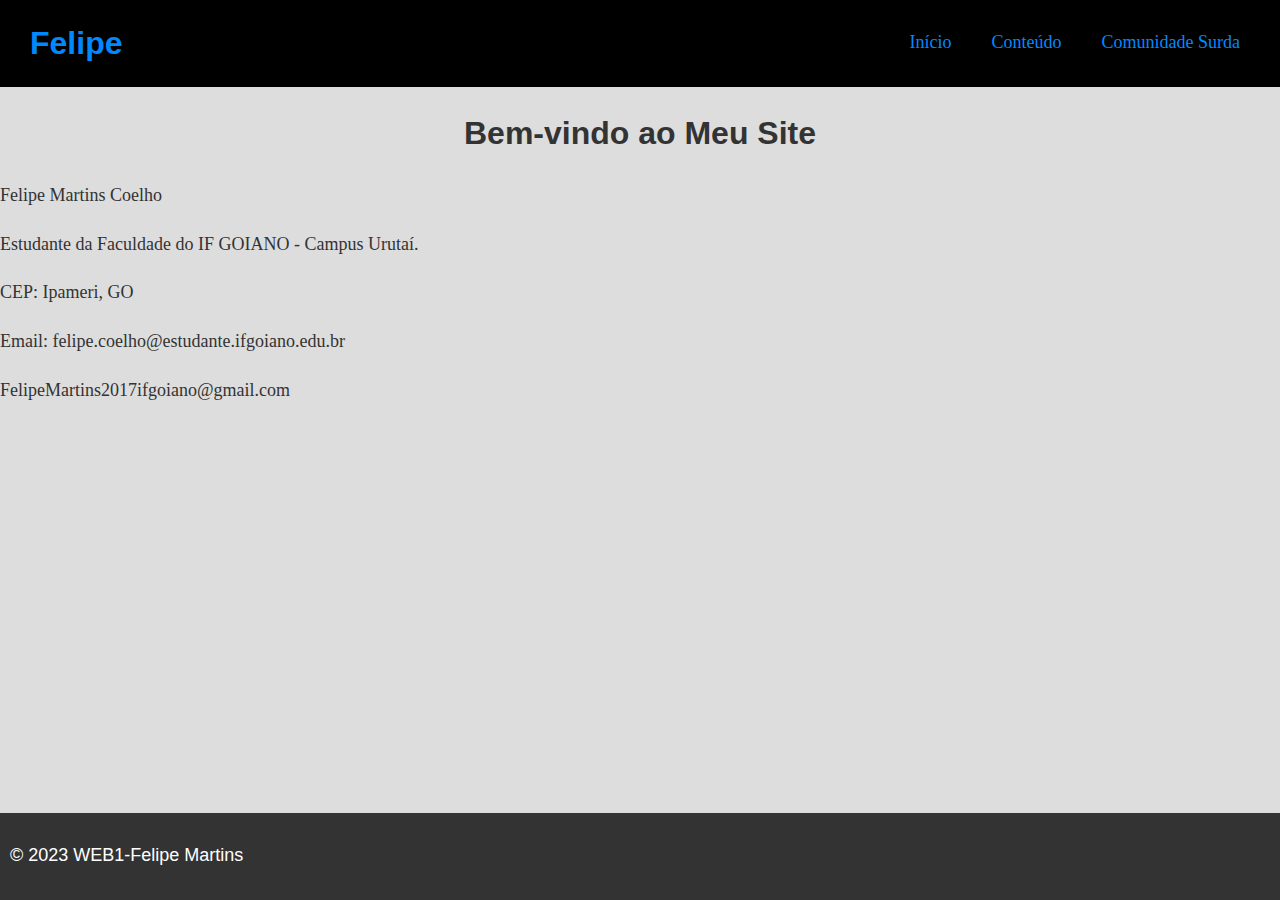
<file: index.html>
<!DOCTYPE html>
<html lang="bt-pr">
<head>
    <meta charset="UTF-8">
    <meta name="viewport" content="width=device-width, initial-scale=1.0">
    <link rel="shortcut icon" href="img/3413591.png">
    <link rel="stylesheet" href="Stype.css">
    <title>Bem-vindos!</title>
</head>
<body>
    <nav>
        <div class="logo">
            <h1 class="menu1">Felipe</h1>
        </div>
        <button>&#9776</button>
        <ul class="menu2">
            <li class="menu3">
                <p class="menu4">Início</p>
            </li>
            <li class="menu3">
                <p class="menu4"><a href="pag2.html">Conteúdo</a></p>
            </li>
            <li class="menu3">
                <p class="menu4"><a href="pag9.html">Comunidade Surda</a></p>
            </li>
        </ul>
    </nav>
    <div class="container">
        <h1>Bem-vindo ao Meu Site</h1>
        <p>Felipe Martins Coelho</p>
        <p>Estudante da Faculdade do IF GOIANO - Campus Urutaí.</p>
        <p>CEP: Ipameri, GO</p>
        <p>Email: felipe.coelho@estudante.ifgoiano.edu.br</p>
        <p>FelipeMartins2017ifgoiano@gmail.com</p>
    </div>
    <footer>
        <p class="final">&copy; 2023 WEB1-Felipe Martins</p>
    </footer>
    
</body>
</html>
</file>
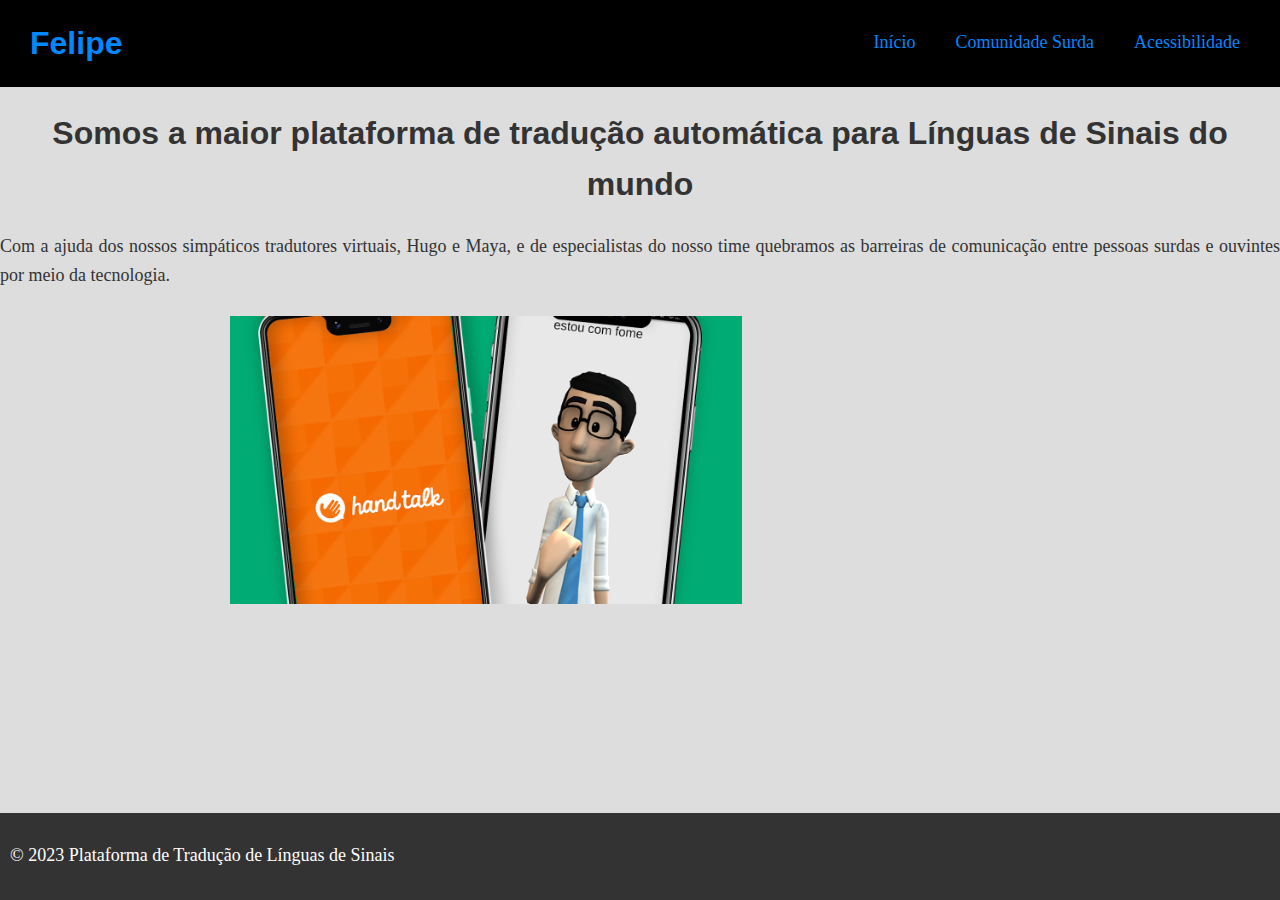
<file: pag10.html>
<!DOCTYPE html>
<html lang="pt-br">
<head>
    <meta charset="UTF-8">
    <meta name="viewport" content="width=device-width, initial-scale=1.0">
    <title>Hand Talk</title>
    <link rel="stylesheet" href="Stype.css">
    <link rel="shortcut icon" href="img/logo_avatar-1.jpg">
</head>
<body>
    <nav>
        <div class="logo">
            <h1 class="menu1">Felipe</h1>
        </div>
        <button>&#9776</button>
        <ul class="menu2">
            <li class="menu3">
                <p class="menu4"><a href="index.html">Início</a></p>
            </li>
            <li class="menu3">
                <p class="menu4"><a href="pag9.html">Comunidade Surda</a></p>
            </li>
            <li class="menu3">
                <p class="menu4"><a href="pag11.html">Acessibilidade</a></p>
            </li>
        </ul>
    </nav>
    <header>
        <h1>Somos a maior plataforma de tradução automática para Línguas de Sinais do mundo</h1>
    </header>
    <section>
        <p>Com a ajuda dos nossos simpáticos tradutores virtuais, Hugo e Maya, e de especialistas do nosso time quebramos as barreiras de comunicação entre pessoas surdas e ouvintes por meio da tecnologia.</p>
    </section>
    <footer>
        <p>&copy; 2023 Plataforma de Tradução de Línguas de Sinais</p>
    </footer>
    <div class="image-container">
        <img src="img/i434291.webp" alt="Hugo Libras">
    </div>
</body>
</html>
</file>
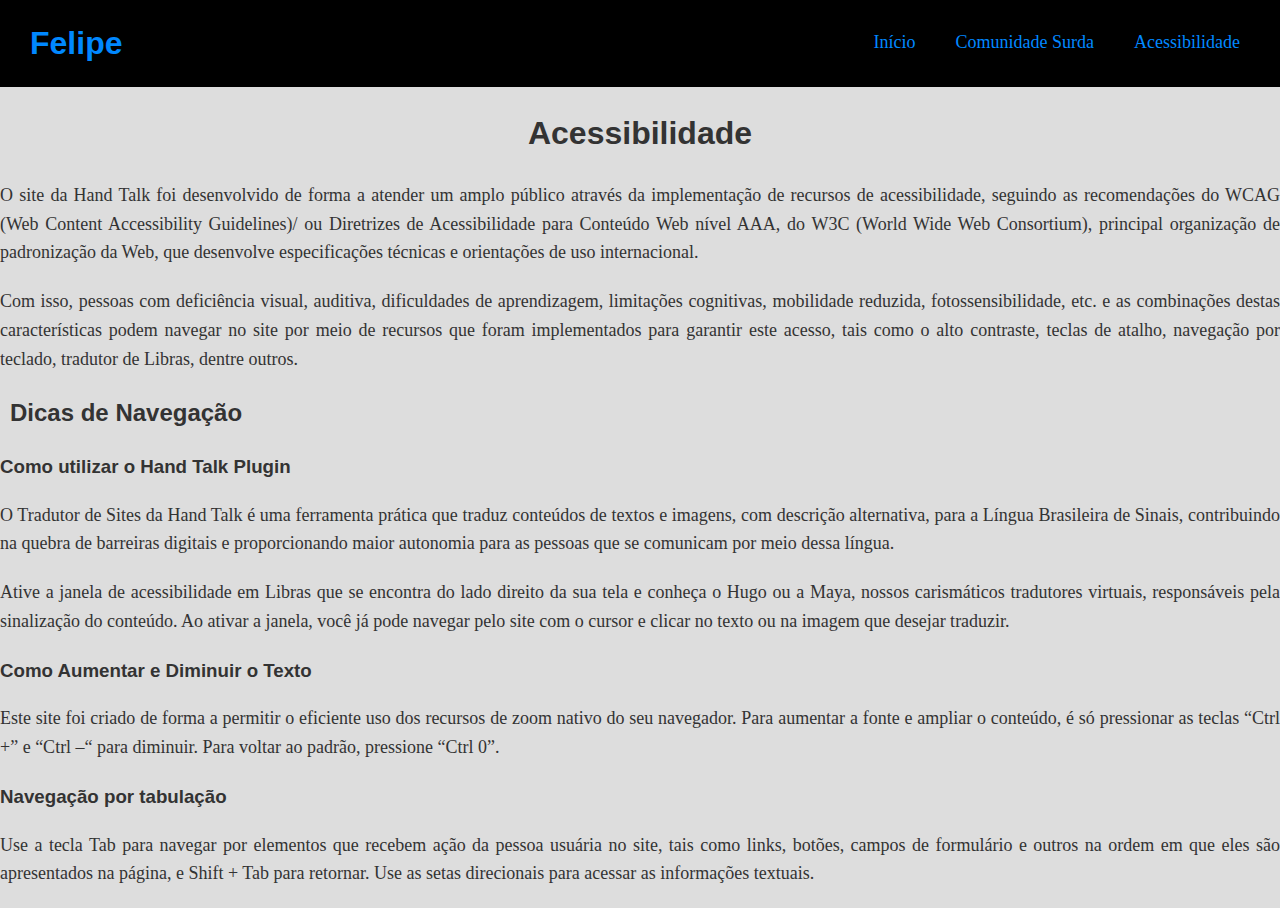
<file: pag11.html>
<!DOCTYPE html>
<html lang="pt-br">
<head>
    <meta charset="UTF-8">
    <meta name="viewport" content="width=device-width, initial-scale=1.0">
    <title>Acessibilidade</title>
    <link rel="stylesheet" href="Stype.css">
    <link rel="shortcut icon" href="img/logo_avatar-1.jpg">
</head>
<body>
    <nav>
        <div class="logo">
            <h1 class="menu1">Felipe</h1>
        </div>
        <button>&#9776</button>
        <ul class="menu2">
            <li class="menu3">
                <p class="menu4"><a href="index.html">Início</a></p>
            </li>
            <li class="menu3">
                <p class="menu4"><a href="pag9.html">Comunidade Surda</a></p>
            </li>
            <li class="menu3">
                <p class="menu4"><a href="pag12.html">Acessibilidade</a></p>
            </li>
        </ul>
    </nav>
    <header>
        <h1>Acessibilidade</h1>
    </header>
    <section>
        <p>O site da Hand Talk foi desenvolvido de forma a atender um amplo público através da implementação de recursos de acessibilidade, seguindo as recomendações do WCAG (Web Content Accessibility Guidelines)/ ou Diretrizes de Acessibilidade para Conteúdo Web nível AAA, do W3C (World Wide Web Consortium), principal organização de padronização da Web, que desenvolve especificações técnicas e orientações de uso internacional.</p>
        <p>Com isso, pessoas com deficiência visual, auditiva, dificuldades de aprendizagem, limitações cognitivas, mobilidade reduzida, fotossensibilidade, etc. e as combinações destas características podem navegar no site por meio de recursos que foram implementados para garantir este acesso, tais como o alto contraste, teclas de atalho, navegação por teclado, tradutor de Libras, dentre outros.</p>
    </section>
    <section>
        <h2>Dicas de Navegação</h2>
        <h3>Como utilizar o Hand Talk Plugin</h3>
        <p>O Tradutor de Sites da Hand Talk é uma ferramenta prática que traduz conteúdos de textos e imagens, com descrição alternativa, para a Língua Brasileira de Sinais, contribuindo na quebra de barreiras digitais e proporcionando maior autonomia para as pessoas que se comunicam por meio dessa língua.</p>
        <p>Ative a janela de acessibilidade em Libras que se encontra do lado direito da sua tela e conheça o Hugo ou a Maya, nossos carismáticos tradutores virtuais, responsáveis pela sinalização do conteúdo. Ao ativar a janela, você já pode navegar pelo site com o cursor e clicar no texto ou na imagem que desejar traduzir.</p>
        <h3>Como Aumentar e Diminuir o Texto</h3>
        <p>Este site foi criado de forma a permitir o eficiente uso dos recursos de zoom nativo do seu navegador. Para aumentar a fonte e ampliar o conteúdo, é só pressionar as teclas “Ctrl +” e “Ctrl –“ para diminuir. Para voltar ao padrão, pressione “Ctrl 0”.</p>
        <h3>Navegação por tabulação</h3>
        <p>Use a tecla Tab para navegar por elementos que recebem ação da pessoa usuária no site, tais como links, botões, campos de formulário e outros na ordem em que eles são apresentados na página, e Shift + Tab para retornar. Use as setas direcionais para acessar as informações textuais.</p>
    </section>
</body>
</html>
</file>
<file: pag12.html>
<!DOCTYPE html>
<html lang="pt-br">
<head>
    <meta charset="UTF-8">
    <meta name="viewport" content="width=device-width, initial-scale=1.0">
    <title>Teste</title>
     <link rel="stylesheet" href="Stype.css">
</head>
<body>
    <div class="verde">
        <div class="azul"></div>
    </div>
    
</body>
</html>
</file>
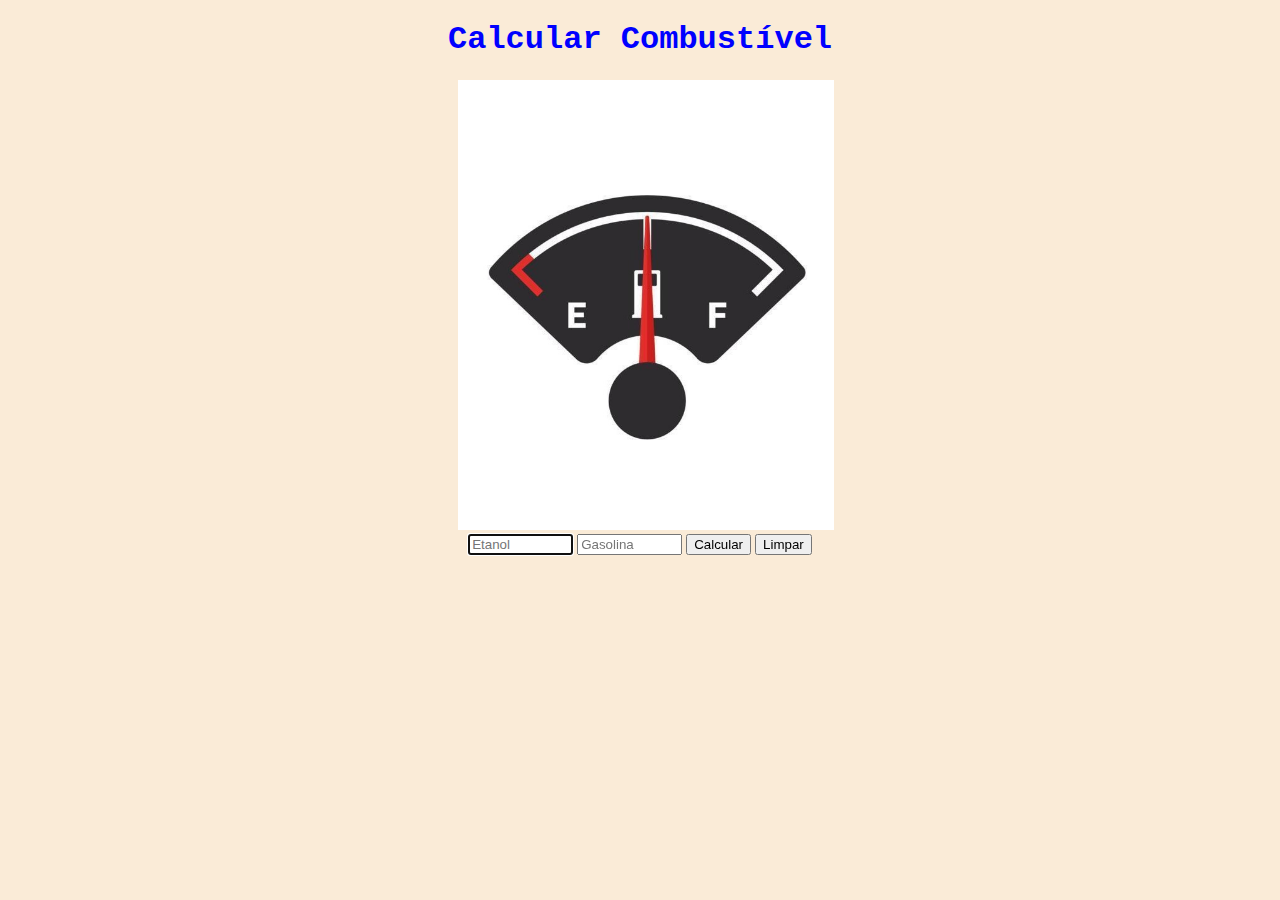
<file: pag13.html>
<!DOCTYPE html>
<html lang="pt-br">
<head>
    <meta charset="UTF-8">
    <meta name="viewport" content="width=device-width, initial-scale=1.0">
    <title>Teste sobre JS básico</title>
    <link rel="stylesheet" href="stype1.css">
    <script src="calcular.js"></script>
</head>
<body>
    <h1>Calcular Combustível</h1>
    <img src="img/normal.png.jpg" id="imagem">
    <form name="frdados">
        <input type="text" name="txetanol" size="10" placeholder="Etanol" autofocus>
        <input type="text" name="txgasolina" size="10" placeholder="Gasolina">
        <input type="button" value="Calcular" onclick="melhor()">
        <input type="reset" value="Limpar" onclick="limpar()">
    </form>
</body>
</html>
</file>
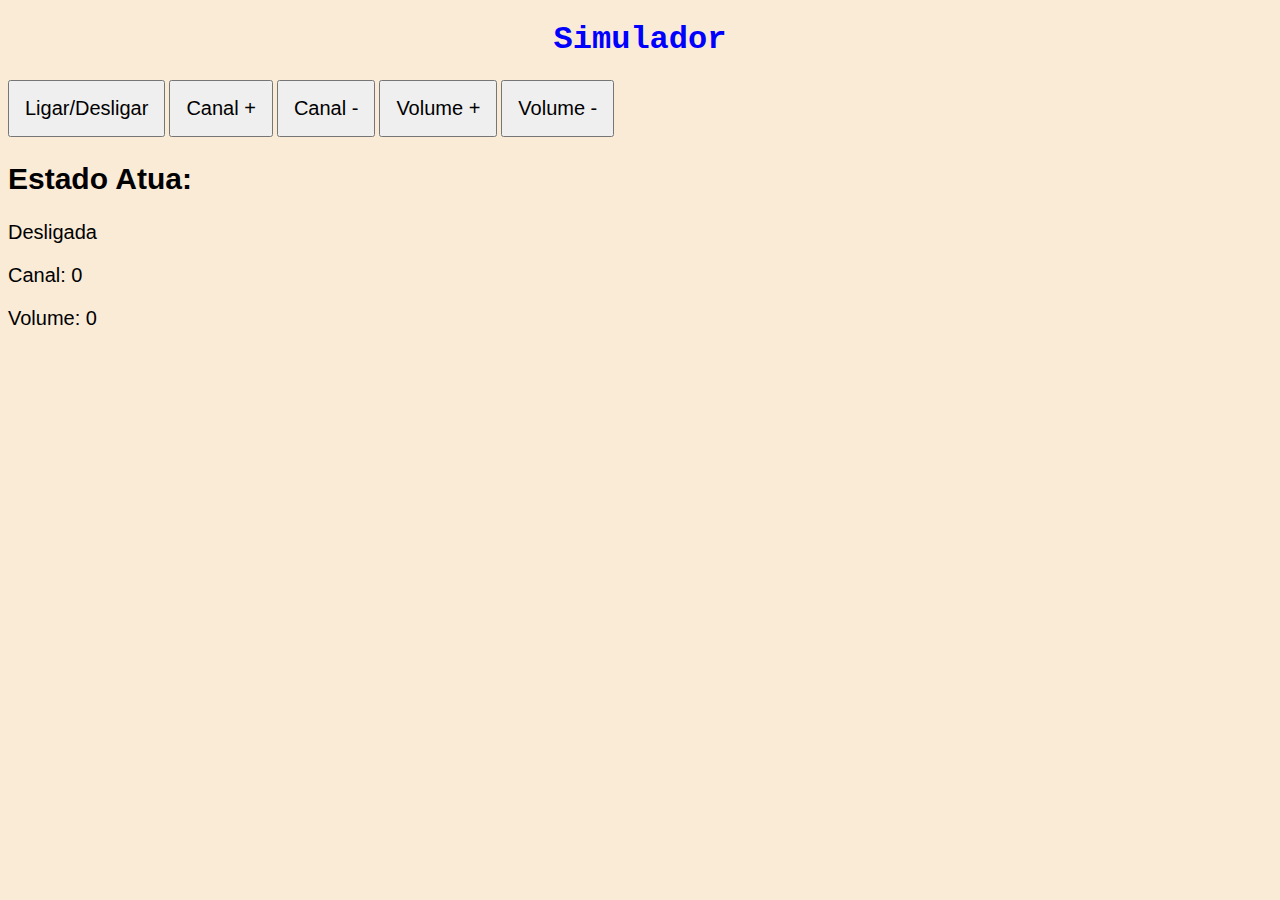
<file: pag14.html>
<!DOCTYPE html>
<html lang="pt-br">
<head>
    <meta charset="UTF-8">
    <meta name="viewport" content="width=device-width, initial-scale=1.0">
    <title>Simulador de TV</title>
    <script src="simuladorTV.js"></script>
    <link rel="stylesheet" href="stype1.css">
</head>
<body>
    <h1>Simulador</h1>
    <div>
        <button onclick="ligarDesligar()">Ligar/Desligar</button>
        <button onclick="mudarCanal(1)">Canal +</button>
        <button onclick="mudarCanal(-1)">Canal -</button>
        <button onclick="aumentarVolume()">Volume +</button>
        <button onclick="diminuirVolume()">Volume -</button>
    </div>

    <div class="text1">
        <h2>Estado Atua:</h2>
        <p id="status">Desligada</p>
        <p id="canal">Canal: 0</p>
        <p id="volume">Volume: 0</p>
    </div>
</body>
</html>
</file>
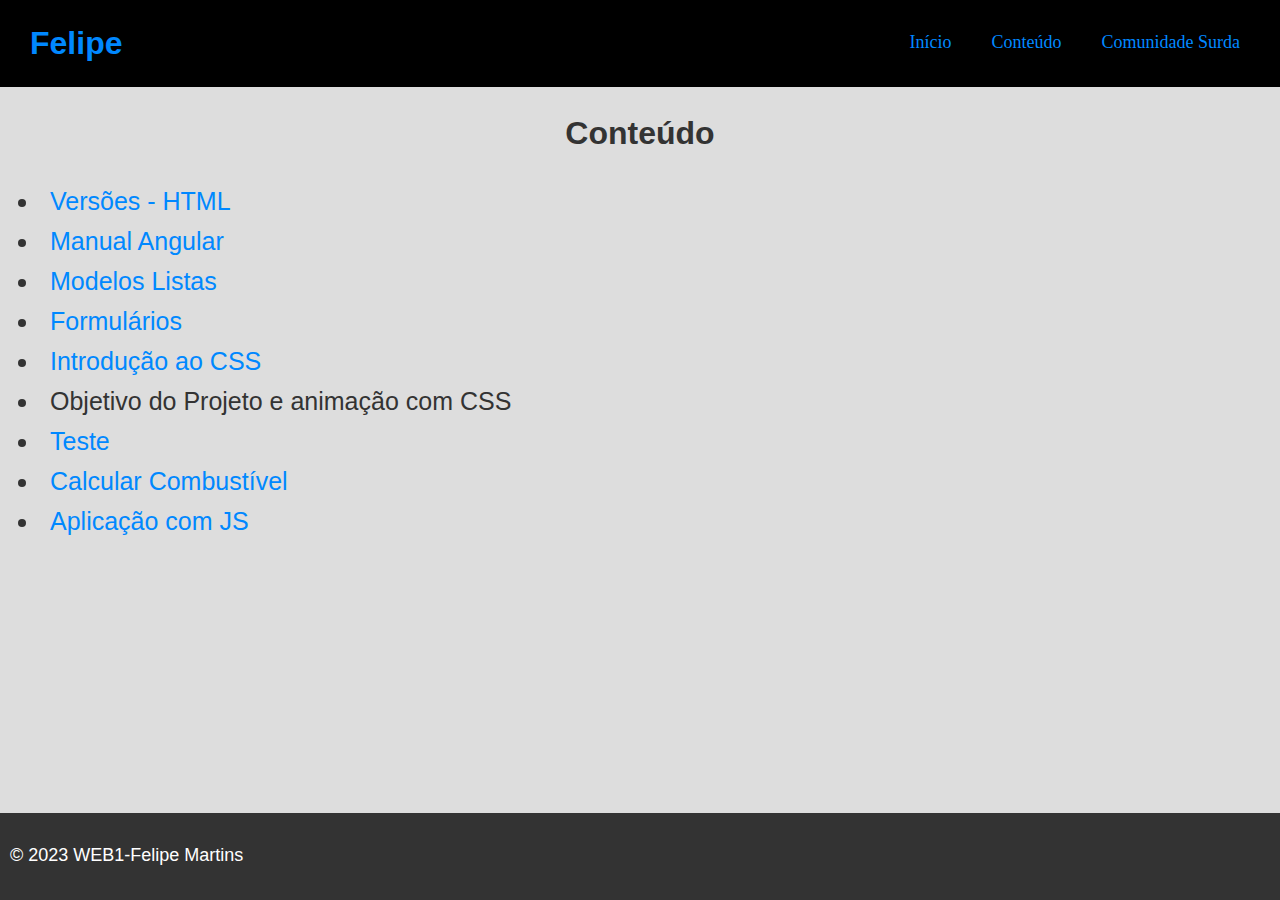
<file: pag2.html>
<!DOCTYPE html>
<html lang="pt-br">
<head>
    <meta charset="UTF-8">
    <meta name="viewport" content="width=device-width, initial-scale=1.0">
    <link rel="shortcut icon" href="img/3413591.png">
    <link rel="stylesheet" href="Stype.css">
    <title>Conteúdo</title>
</head>
<body>
    <nav>
        <div class="logo">
            <h1 class="menu1">Felipe</h1>
        </div>
        <button>&#9776</button>
        <ul class="menu2">
            <li class="menu3">
                <p class="menu4"><a href="index.html">Início</a></p>
            </li>
            <li class="menu3">
                <p class="menu4">Conteúdo</p>
            </li>
            <li class="menu3">
                <p class="menu4"><a href="pag9.html">Comunidade Surda</a></p>
            </li>
        </ul>
    </nav>
    <h1>Conteúdo</h1>
    <ul>
        <li class="text1"><a href="pag3.html">Versões - HTML</a></li>
        <li class="text1"><a href="pag4.html">Manual Angular</a></li>
        <li class="text1"><a href="pag5.html">Modelos Listas </a></li>
        <li class="text1"><a href="pag7.html">Formulários</a></li>
        <li class="text1"><a href="pag8.html">Introdução ao CSS</a></li>
        <li class="text1">Objetivo do Projeto e animação com CSS</li>
        <li class="text1"><a href="pag12.html">Teste</a></li>
        <li class="text1"><a href="pag13.html">Calcular Combustível</a></li>
        <li class="text1"><a href="pag14.html">Aplicação com JS</a> </li>
    </ul>
    <footer>
        <p class="final">&copy; 2023 WEB1-Felipe Martins</p>
    </footer>
</body>
</html>
</file>
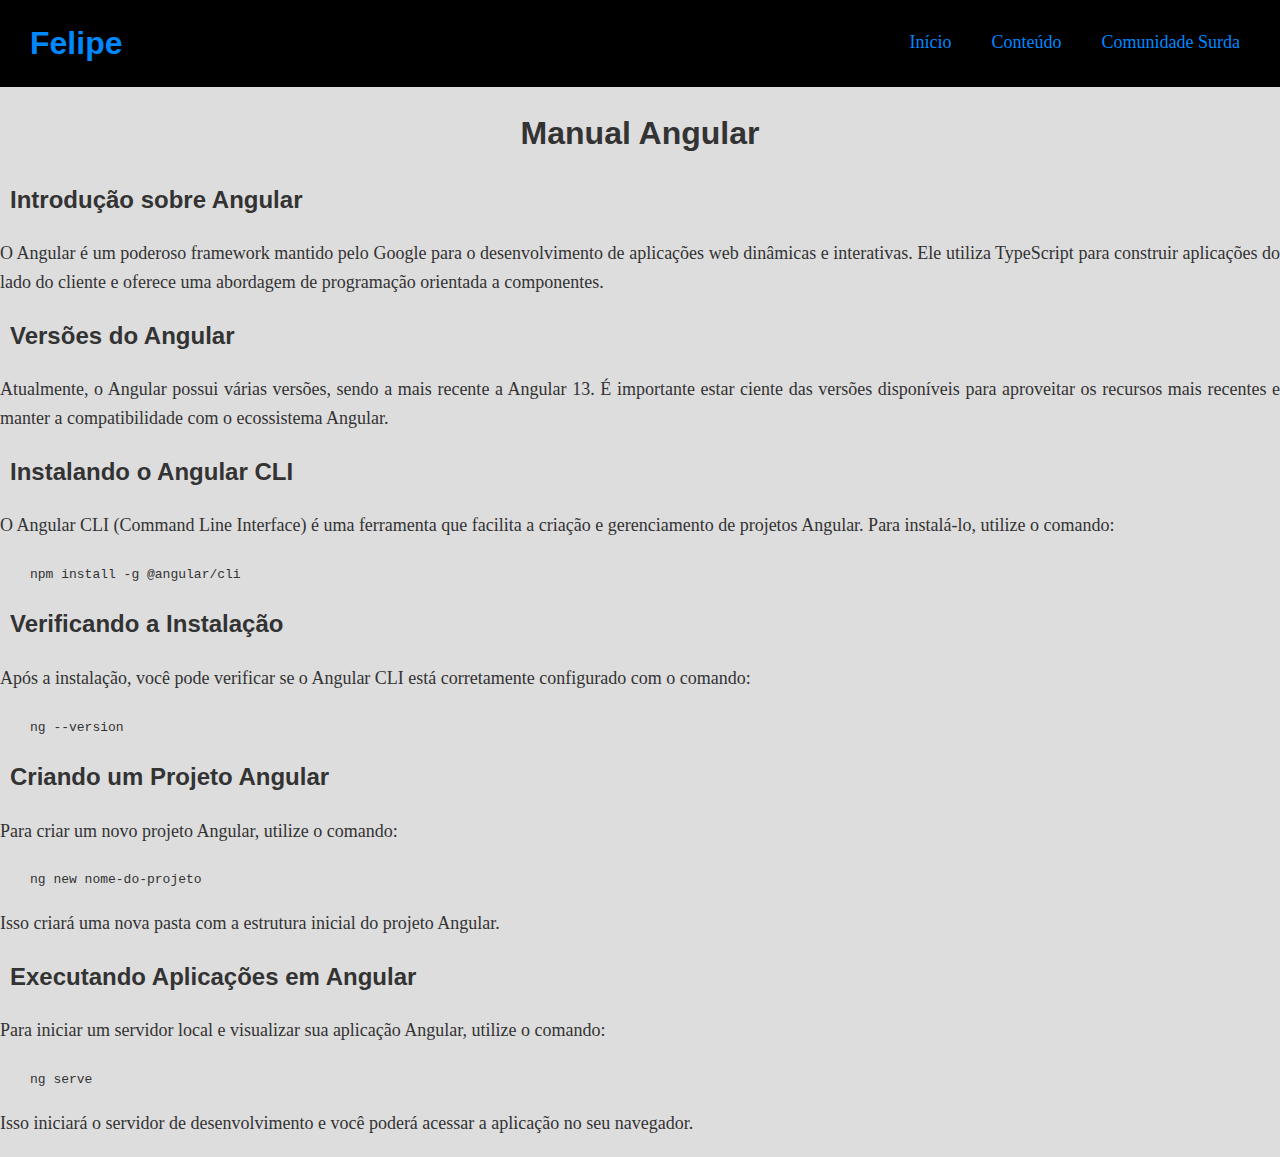
<file: pag4.html>
<!DOCTYPE html>
<html lang="pt-br">
<head>
    <meta charset="UTF-8">
    <meta name="viewport" content="width=device-width, initial-scale=1.0">
    <link rel="shortcut icon" href="img/5847ea22cef1014c0b5e4833.png">
    <link rel="stylesheet" href="Stype.css">
    <title>Manual Angular</title>
</head>
<body>
    <nav>
        <div class="logo">
            <h1 class="menu1">Felipe</h1>
        </div>
        <button>&#9776</button>
        <ul class="menu2">
            <li class="menu3">
                <p class="menu4"><a href="index.html">Início</a></p>
            </li>
            <li class="menu3">
                <p class="menu4"><a href="pag2.html">Conteúdo</a></p>
            </li>
            <li class="menu3">
                <p class="menu4"><a href="pag9.html">Comunidade Surda</a></p>
            </li>
        </ul>
    </nav>


    <header>
        <h1>Manual Angular</h1>
    </header>

    <section id="introducao">
        <h2>Introdução sobre Angular</h2>
        <p>O Angular é um poderoso framework mantido pelo Google para o desenvolvimento de aplicações web dinâmicas e interativas. Ele utiliza TypeScript para construir aplicações do lado do cliente e oferece uma abordagem de programação orientada a componentes.</p>
    </section>

    <section id="versoes">
        <h2>Versões do Angular</h2>
        <p>Atualmente, o Angular possui várias versões, sendo a mais recente a Angular 13. É importante estar ciente das versões disponíveis para aproveitar os recursos mais recentes e manter a compatibilidade com o ecossistema Angular.</p>
    </section>

    <section id="instalacao">
        <h2>Instalando o Angular CLI</h2>
        <p>O Angular CLI (Command Line Interface) é uma ferramenta que facilita a criação e gerenciamento de projetos Angular. Para instalá-lo, utilize o comando:</p>
        <code>npm install -g @angular/cli</code>
    </section>

    <section id="verificacao">
        <h2>Verificando a Instalação</h2>
        <p>Após a instalação, você pode verificar se o Angular CLI está corretamente configurado com o comando:</p>
        <code>ng --version</code>
    </section>

    <section id="criacao-projeto">
        <h2>Criando um Projeto Angular</h2>
        <p>Para criar um novo projeto Angular, utilize o comando:</p>
        <code>ng new nome-do-projeto</code>
        <p>Isso criará uma nova pasta com a estrutura inicial do projeto Angular.</p>
    </section>

    <section id="executando-aplicacoes">
        <h2>Executando Aplicações em Angular</h2>
        <p>Para iniciar um servidor local e visualizar sua aplicação Angular, utilize o comando:</p>
        <code>ng serve</code>
        <p>Isso iniciará o servidor de desenvolvimento e você poderá acessar a aplicação no seu navegador.</p>
    </section>


</body>
</html>
</file>
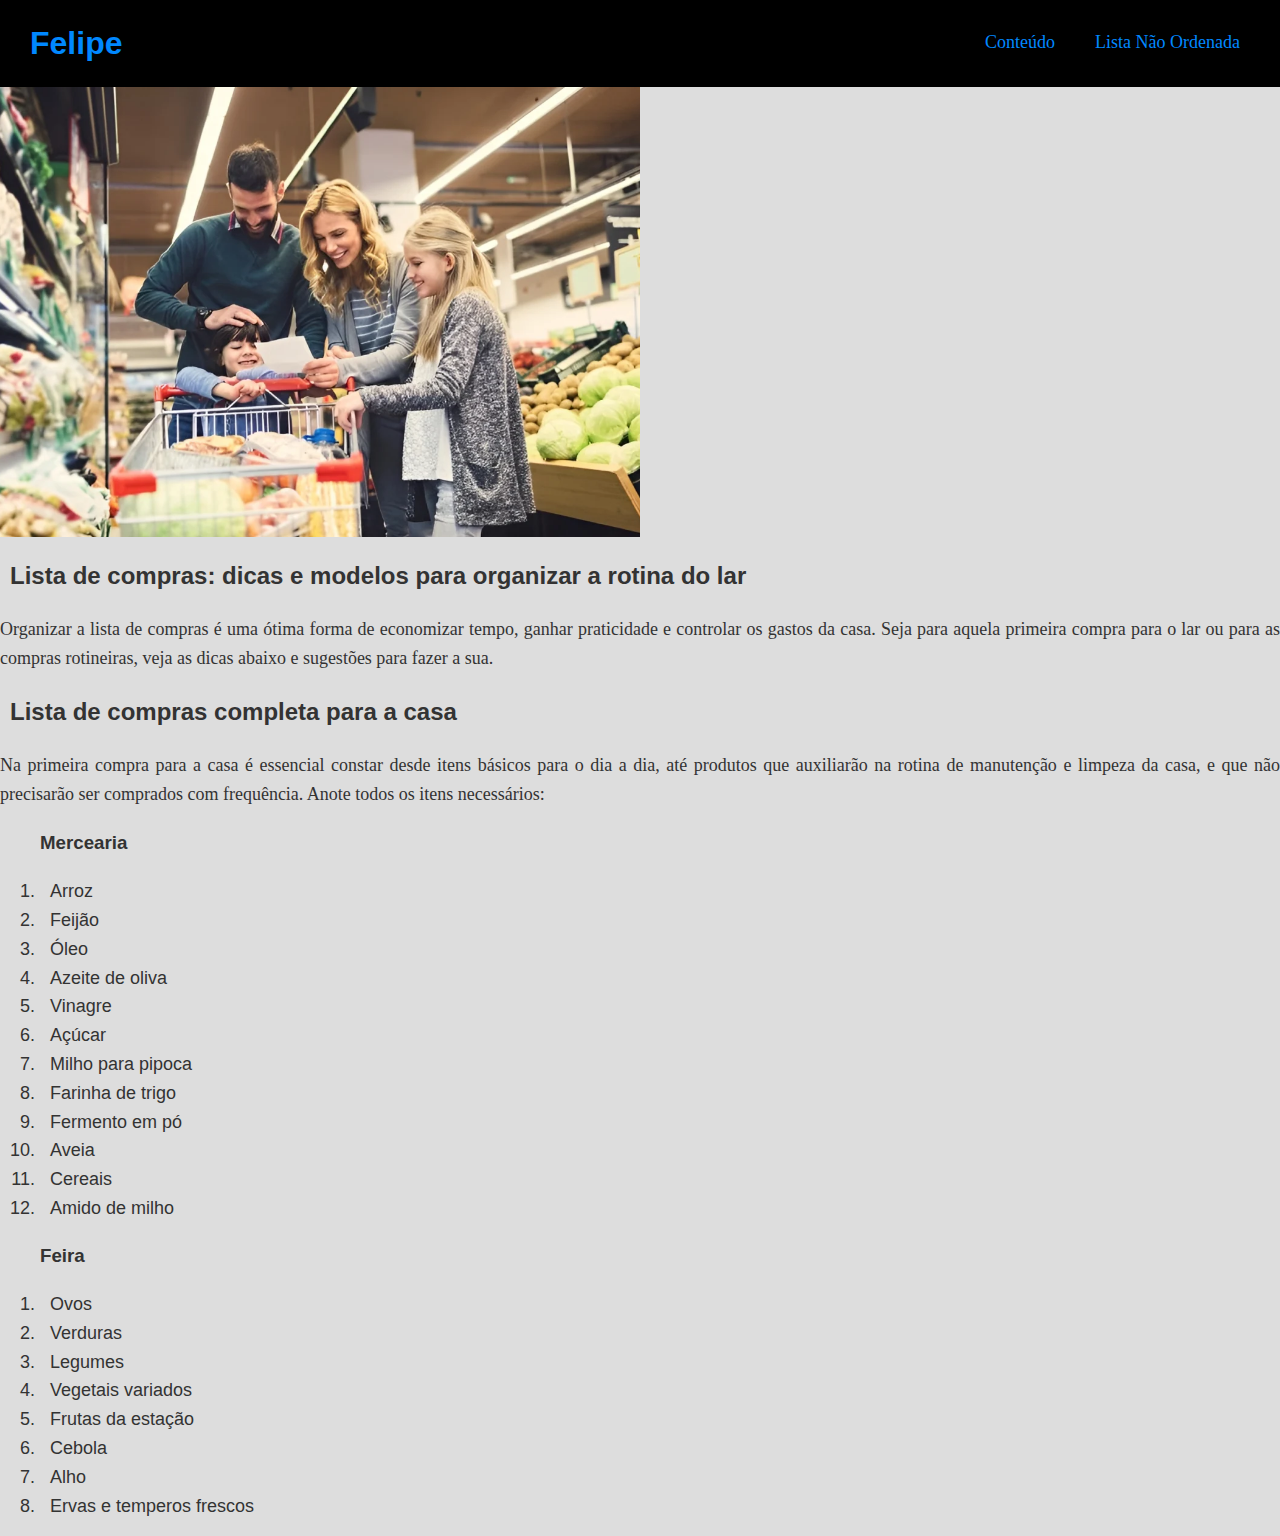
<file: pag5.html>
<!DOCTYPE html>
<html lang="pt-br">
<head>
    <meta charset="UTF-8">
    <meta name="viewport" content="width=device-width, initial-scale=1.0">
    <title>Lista Ordenada</title>
    <link rel="stylesheet" href="Stype.css">
    <link rel="shortcut icon" href="img/3413591.png">
</head>
<body>
    <body class="fundo1">
        <nav>
            <div class="logo">
                <h1 class="menu1">Felipe</h1>
            </div>
            <button>&#9776</button>
            <ul class="menu2">
                <li class="menu3">
                    <p class="menu4"><a href="pag2.html">Conteúdo</a></p>
                </li>
                <li class="menu3">
                    <p class="menu4"><a href="pag6.html">Lista Não Ordenada</a></p>
                </li>
            </ul>
        </nav>

    <div class="imagem"></div>

    <h2>Lista de compras: dicas e modelos para organizar a rotina do lar</h2>
    <p>Organizar a lista de compras é uma ótima forma de economizar tempo, ganhar praticidade e controlar os gastos da casa. Seja para aquela primeira compra para o lar ou para as compras rotineiras, veja as dicas abaixo e sugestões para fazer a sua.</p>
    <h2>Lista de compras completa para a casa</h2>
    <p>Na primeira compra para a casa é essencial constar desde itens básicos para o dia a dia, até produtos que auxiliarão na rotina de manutenção e limpeza da casa, e que não precisarão ser comprados com frequência. Anote todos os itens necessários:</p></p>
    <ol>
        <h3>Mercearia</h3>
        <li>Arroz</li>
        <li>Feijão</li>
        <li>Óleo</li>
        <li>Azeite de oliva</li>
        <li>Vinagre</li>
        <li>Açúcar</li>
        <li>Milho para pipoca</li>
        <li>Farinha de trigo</li>
        <li>Fermento em pó</li>
        <li>Aveia</li>
        <li>Cereais</li>
        <li>Amido de milho</li>
    </ol>
    <ol>
        <h3>Feira</h3>
        <li>Ovos</li>
        <li>Verduras</li>
        <li>Legumes</li>
        <li>Vegetais variados</li>
        <li>Frutas da estação</li>
        <li>Cebola</li>
        <li>Alho</li>
        <li>Ervas e temperos frescos</li>

</body>
</html>
</file>
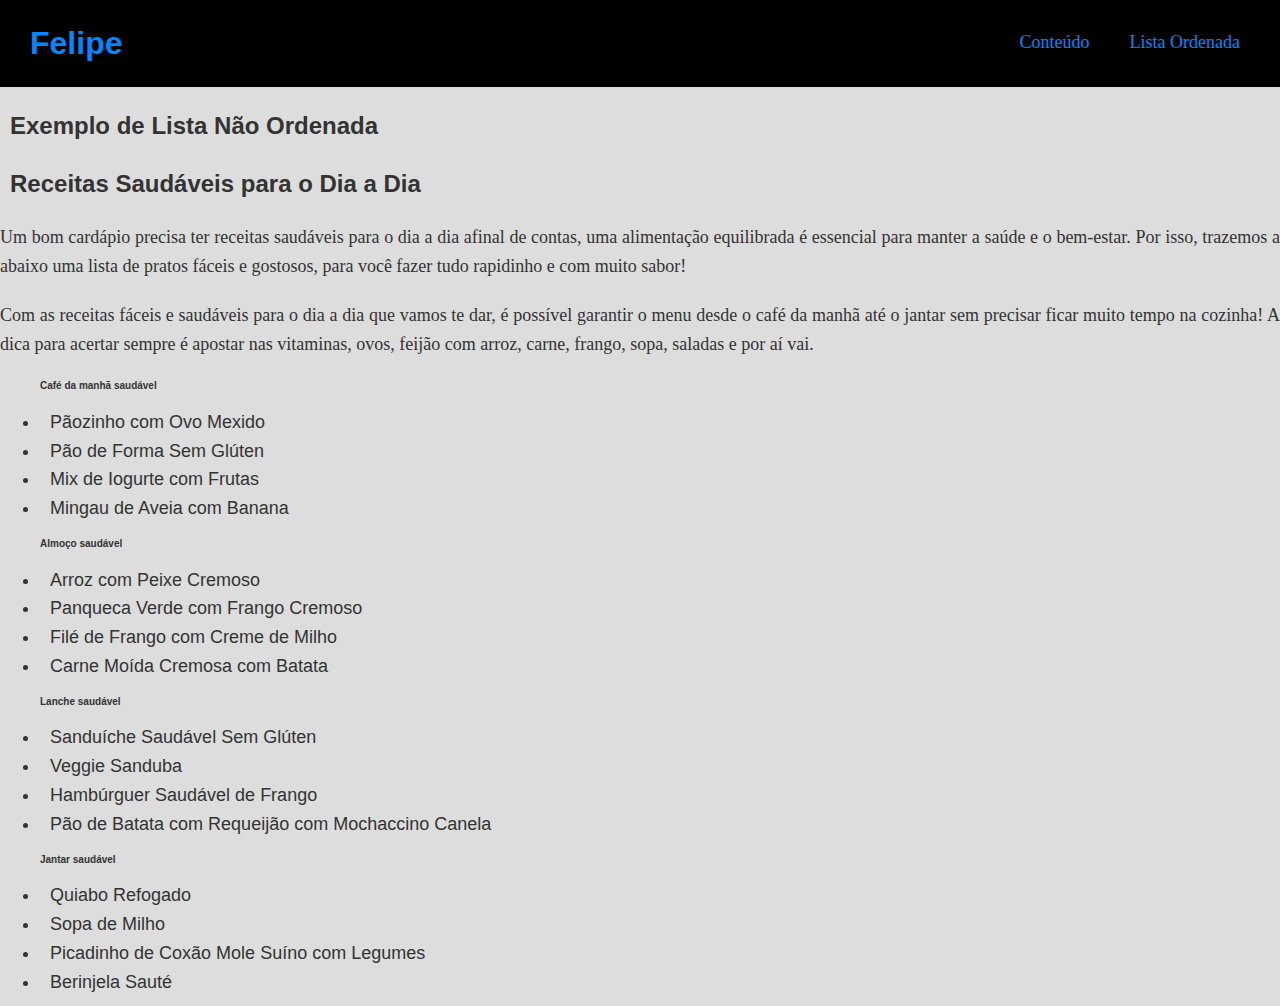
<file: pag6.html>
<!DOCTYPE html>
<html lang="en">
<head>
    <meta charset="UTF-8">
    <meta name="viewport" content="width=device-width, initial-scale=1.0">
    <link rel="shortcut icon" href="img/3413591.png">
    <title>Lista Não Ordenada</title>
    <link rel="stylesheet" href="Stype.css">
</head>
<body>
    <body>
        <body class="fundo1">
            <nav>
                <div class="logo">
                    <h1 class="menu1">Felipe</h1>
                </div>
                <button>&#9776</button>
                <ul class="menu2">
                    <li class="menu3">
                        <p class="menu4"><a href="pag2.html">Conteúdo</a></p>
                    </li>
                    <li class="menu3">
                        <p class="menu4"><a href="pag5.html">Lista Ordenada</a></p>
                    </li>
                </ul>
            </nav>
    <div class="imagem2"></div>
    <h2>Exemplo de Lista Não Ordenada</h2>
    <h2>Receitas Saudáveis para o Dia a Dia</h2>
    <p>Um bom cardápio precisa ter receitas saudáveis para o dia a dia afinal de contas, uma alimentação equilibrada é essencial para manter a saúde e o bem-estar. Por isso, trazemos a abaixo uma lista de pratos fáceis e gostosos, para você fazer tudo rapidinho e com muito sabor!</p>
    <p>Com as receitas fáceis e saudáveis para o dia a dia que vamos te dar, é possível garantir o menu desde o café da manhã até o jantar sem precisar ficar muito tempo na cozinha! A dica para acertar sempre é apostar nas vitaminas, ovos, feijão com arroz, carne, frango, sopa, saladas e por aí vai.</p>
    <ul>
        <h4>Café da manhã saudável</h4>
        <li>Pãozinho com Ovo Mexido</li>
        <li>Pão de Forma Sem Glúten</li>
        <li>Mix de Iogurte com Frutas</li>
        <li>Mingau de Aveia com Banana</li>
    </ul>
    <ul>
        <h4>Almoço saudável
        </h4>
        <li>Arroz com Peixe Cremoso</li>
        <li>Panqueca Verde com Frango Cremoso</li>
        <li>Filé de Frango com Creme de Milho</li>
        <li>Carne Moída Cremosa com Batata</li>
    </ul>
    <ul>
        <h4>Lanche saudável</h4>
        <li>Sanduíche Saudável Sem Glúten</li>
        <li>Veggie Sanduba</li>
        <li>Hambúrguer Saudável de Frango</li>
        <li>Pão de Batata com Requeijão com Mochaccino Canela</li>
    </ul>
    <ul>
        <h4>Jantar saudável</h4>
        <li>Quiabo Refogado</li>
        <li>Sopa de Milho</li>
        <li>Picadinho de Coxão Mole Suíno com Legumes</li>
        <li>Berinjela Sauté</li>
    </ul>
</body>
</html>
</file>
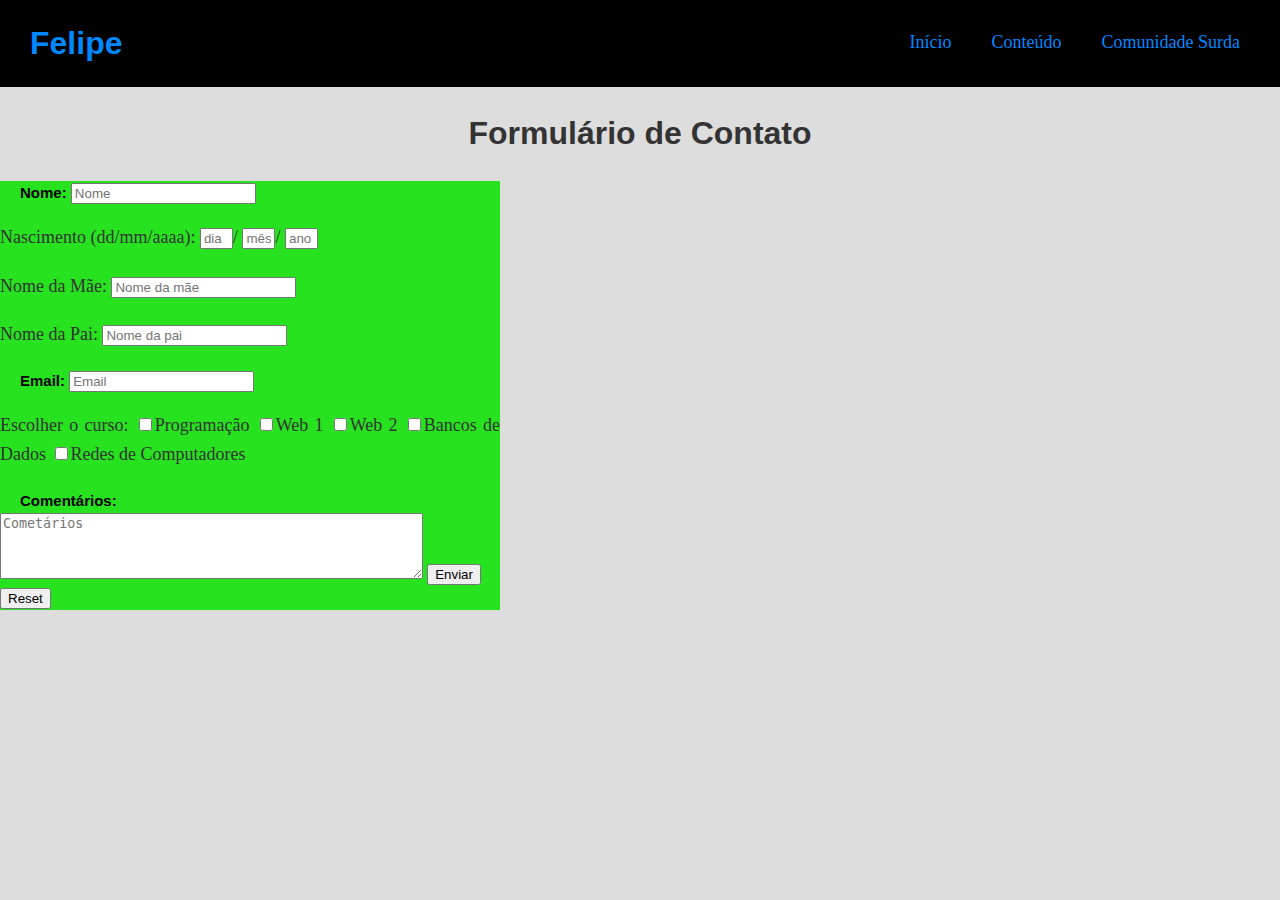
<file: pag7.html>
<!DOCTYPE html>
<html lang="pt-br">
<head>
    <meta charset="UTF-8">
    <meta name="viewport" content="width=device-width, initial-scale=1.0">
    <link rel="shortcut icon" href="img/formulario.png">
    <title>Formulários</title>
    <link rel="stylesheet" href="Stype.css">
</head>
<body>
    <nav>
        <div class="logo">
            <h1 class="menu1">Felipe</h1>
        </div>
        <button>&#9776</button>
        <ul class="menu2">
            <li class="menu3">
                <p class="menu4">Início</p>
            </li>
            <li class="menu3">
                <p class="menu4"><a href="pag2.html">Conteúdo</a></p>
            </li>
            <li class="menu3">
                <p class="menu4"><a href="pag9.html">Comunidade Surda</a></p>
            </li>
        </ul>
    </nav>
    <div class="form1">
        <h1>Formulário de Contato</h1>
        <form class="Form2" action="#" method="post">
            <label for="nome">Nome:</label>
            <input type="text" id="nome" name="nome" placeholder="Nome">

            <p>Nascimento (dd/mm/aaaa):
                <input type="data" required name="dia" size="1" maxlength="2" id="dia" placeholder="dia">/
				<input type="data" required name="mes" size="1" maxlength="2" id="mes" placeholder="mês">/
 				<input type="data" required name="ano" size="1" maxlength="4" id="ano" placeholder="ano">
            </p>
            <p>Nome da Mãe:
            <input type="text" required name="mae" size="20" maxlength="40" id="mae" placeholder="Nome da mãe">
            </p>
            <p>Nome da Pai:
                <input type="text" required name="pai" size="20" maxlength="40" id="mae" placeholder="Nome da pai">
                </p>
            <label for="email">Email:</label>
            <input type="email" id="email" name="email" placeholder="Email">
            

            <div class="atividade">
					<p>Escolher o curso:
						<input type="checkbox" name="P">Programação
						<input type="checkbox" name="mus" >Web 1
       					<input type="checkbox" name="bal" >Web 2
         				<input type="checkbox" name="pin" >Bancos de Dados
            			<input type="checkbox" name="jud" >Redes de Computadores
               		</p>
            </div>
            <label for="comments">Comentários:</label><br>
            <textarea id="comments" name="comments" rows="4" cols="50" placeholder="Cometários"></textarea>
    
            <input type="submit" name="enviar" value="Enviar">
        	<input type="reset" name="resetar" value="Reset">
        </form>
    </div>
</body>
</html>
</file>
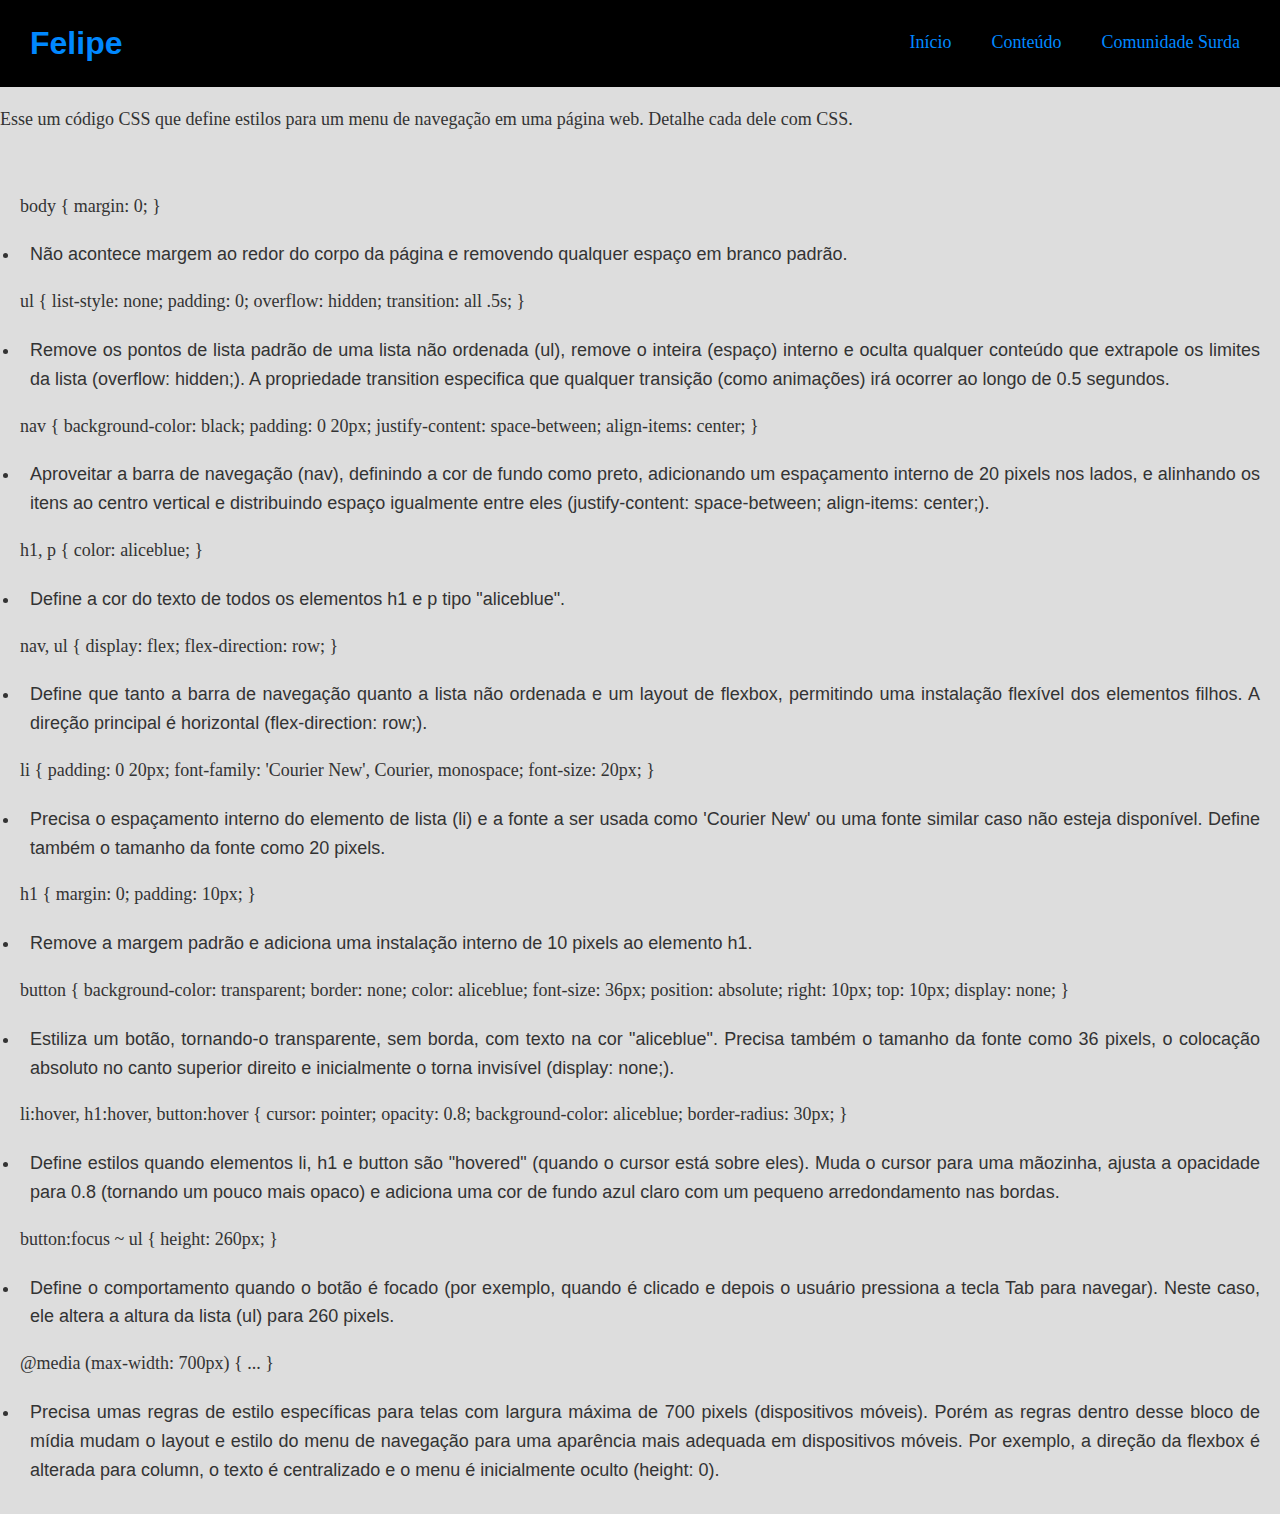
<file: pag8.html>
<!DOCTYPE html>
<html lang="pt-br">
<head>
    <meta charset="UTF-8">
    <meta name="viewport" content="width=device-width, initial-scale=1.0">
    <title>Introdução ao CSS</title>
    <link rel="shortcut icon" href="img/CSS3_logo_and_wordmark.svg.png">
    <link rel="stylesheet" href="Stype.css">
</head>
<body>
    <nav>
        <div class="logo">
            <h1 class="menu1">Felipe</h1>
        </div>
        <button>&#9776</button>
        <ul class="menu2">
            <li class="menu3">
                <p class="menu4"><a href="index.html">Início</a></p>
            </li>
            <li class="menu3">
                <p class="menu4"><a href="pag2.html">Conteúdo</a></p>
            </li>
            <li class="menu3">
                <p class="menu4"><a href="pag9.html">Comunidade Surda</a></p>
            </li>
        </ul>
    </nav>

    <p>Esse um código CSS que define estilos para um menu de navegação em uma página web. Detalhe cada dele com CSS.</p>
    <ul class="text5">
        <p>body { margin: 0; }</p>
        <li>Não acontece margem ao redor do corpo da página e removendo qualquer espaço em branco padrão.</li>
        <p>ul { list-style: none; padding: 0; overflow: hidden; transition: all .5s; }</p>
        <li>Remove os pontos de lista padrão de uma lista não ordenada (ul), remove o inteira (espaço) interno e oculta qualquer conteúdo que extrapole os limites da lista (overflow: hidden;). A propriedade transition especifica que qualquer transição (como animações) irá ocorrer ao longo de 0.5 segundos.</li>
        <p>nav { background-color: black; padding: 0 20px; justify-content: space-between; align-items: center; }</p>
        <li>Aproveitar a barra de navegação (nav), definindo a cor de fundo como preto, adicionando um espaçamento interno de 20 pixels nos lados, e alinhando os itens ao centro vertical e distribuindo espaço igualmente entre eles (justify-content: space-between; align-items: center;).</li>
        <p>h1, p { color: aliceblue; }</p>
        <li>Define a cor do texto de todos os elementos h1 e p tipo "aliceblue".</li>
        <p>nav, ul { display: flex; flex-direction: row; }</p>
        <li>Define que tanto a barra de navegação quanto a lista não ordenada e um layout de flexbox, permitindo uma instalação flexível dos elementos filhos. A direção principal é horizontal (flex-direction: row;).</li>
        <p>li { padding: 0 20px; font-family: 'Courier New', Courier, monospace; font-size: 20px; }</p>
        <li>Precisa o espaçamento interno do elemento de lista (li) e a fonte a ser usada como 'Courier New' ou uma fonte similar caso não esteja disponível. Define também o tamanho da fonte como 20 pixels.</li>
        <p>h1 { margin: 0; padding: 10px; }</p>
        <li>Remove a margem padrão e adiciona uma instalação interno de 10 pixels ao elemento h1.</li>
        <p>button { background-color: transparent; border: none; color: aliceblue; font-size: 36px; position: absolute; right: 10px; top: 10px; display: none; }</p>
        <li>Estiliza um botão, tornando-o transparente, sem borda, com texto na cor "aliceblue". Precisa também o tamanho da fonte como 36 pixels, o colocação absoluto no canto superior direito e inicialmente o torna invisível (display: none;).</li>
        <p>li:hover, h1:hover, button:hover { cursor: pointer; opacity: 0.8; background-color: aliceblue; border-radius: 30px; }</p>
        <li>Define estilos quando elementos li, h1 e button são "hovered" (quando o cursor está sobre eles). Muda o cursor para uma mãozinha, ajusta a opacidade para 0.8 (tornando um pouco mais opaco) e adiciona uma cor de fundo azul claro com um pequeno arredondamento nas bordas.</li>
        <p>button:focus ~ ul { height: 260px; }</p>
        <li>Define o comportamento quando o botão é focado (por exemplo, quando é clicado e depois o usuário pressiona a tecla Tab para navegar). Neste caso, ele altera a altura da lista (ul) para 260 pixels.</li>
        <p>@media (max-width: 700px) { ... }</p>
        <li>Precisa umas regras de estilo específicas para telas com largura máxima de 700 pixels (dispositivos móveis). Porém as regras dentro desse bloco de mídia mudam o layout e estilo do menu de navegação para uma aparência mais adequada em dispositivos móveis. Por exemplo, a direção da flexbox é alterada para column, o texto é centralizado e o menu é inicialmente oculto (height: 0).</li>
    </ul>


</body>
</html>
</file>
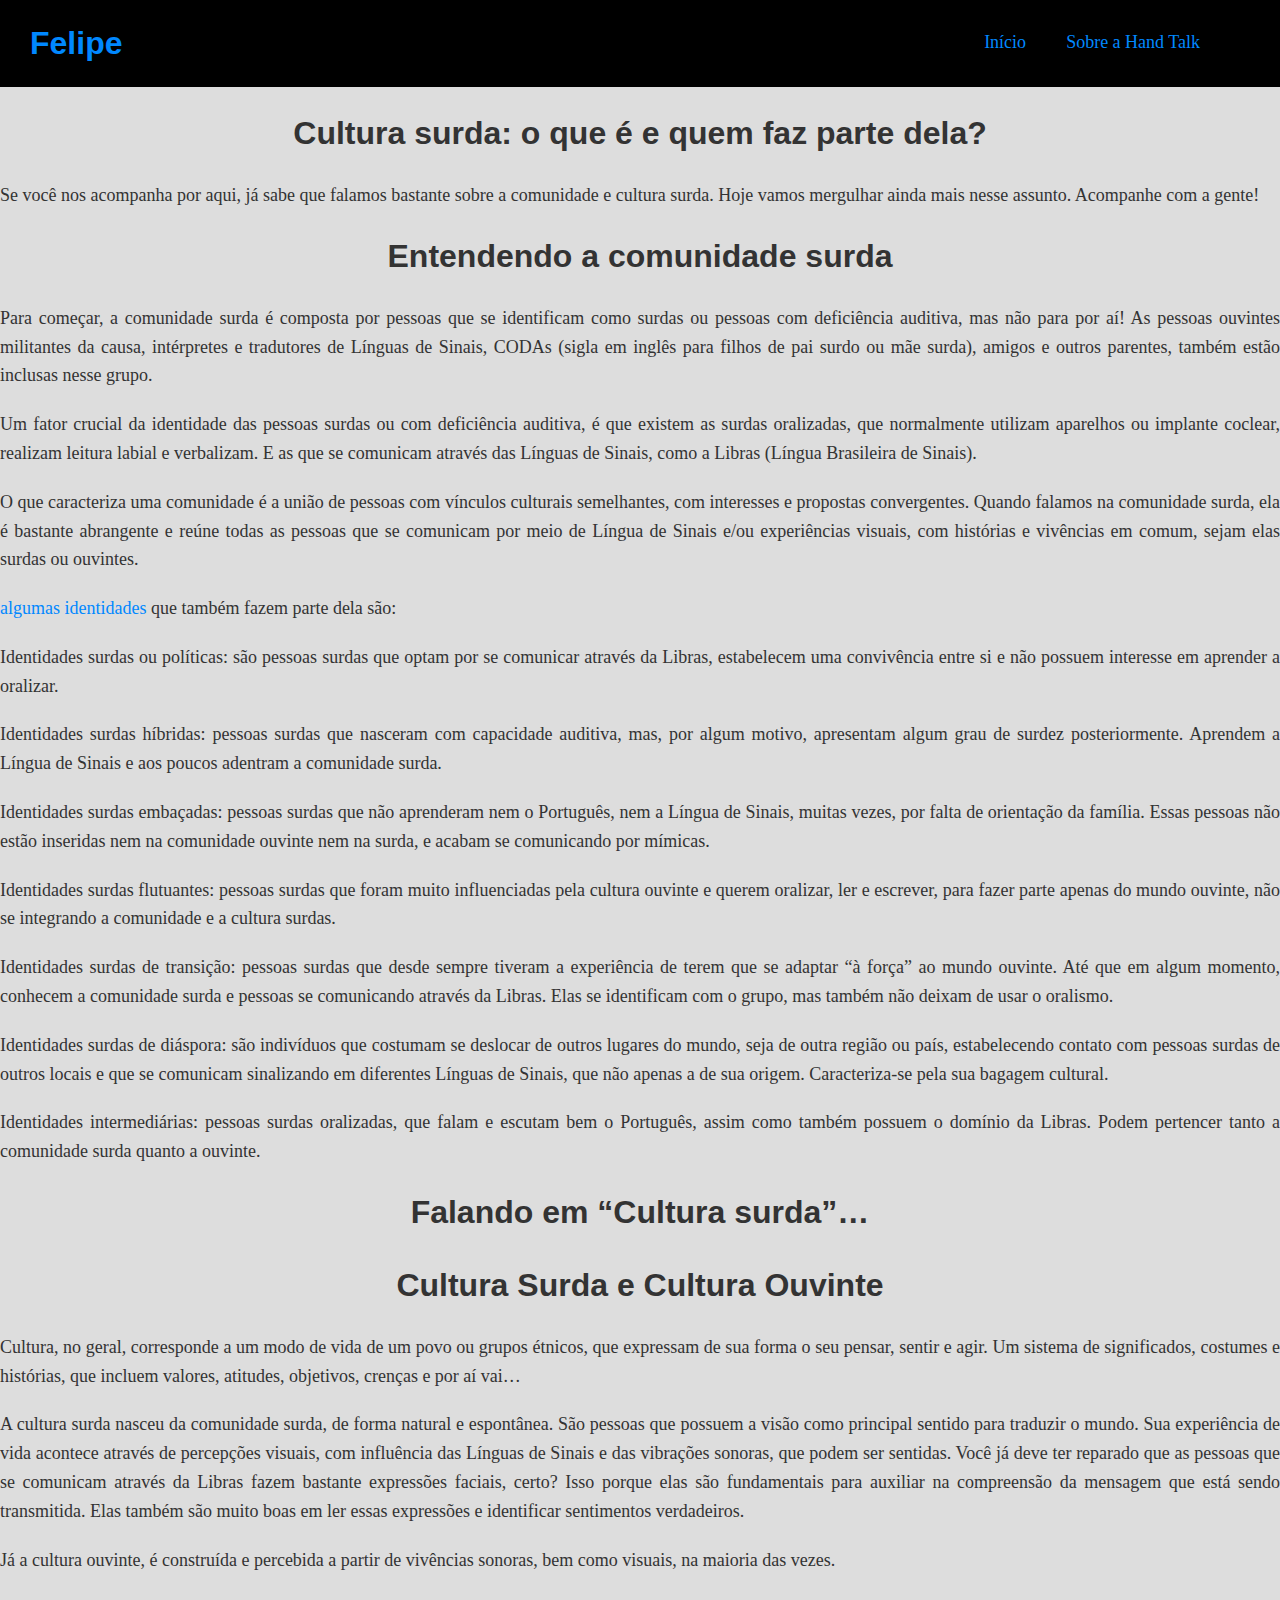
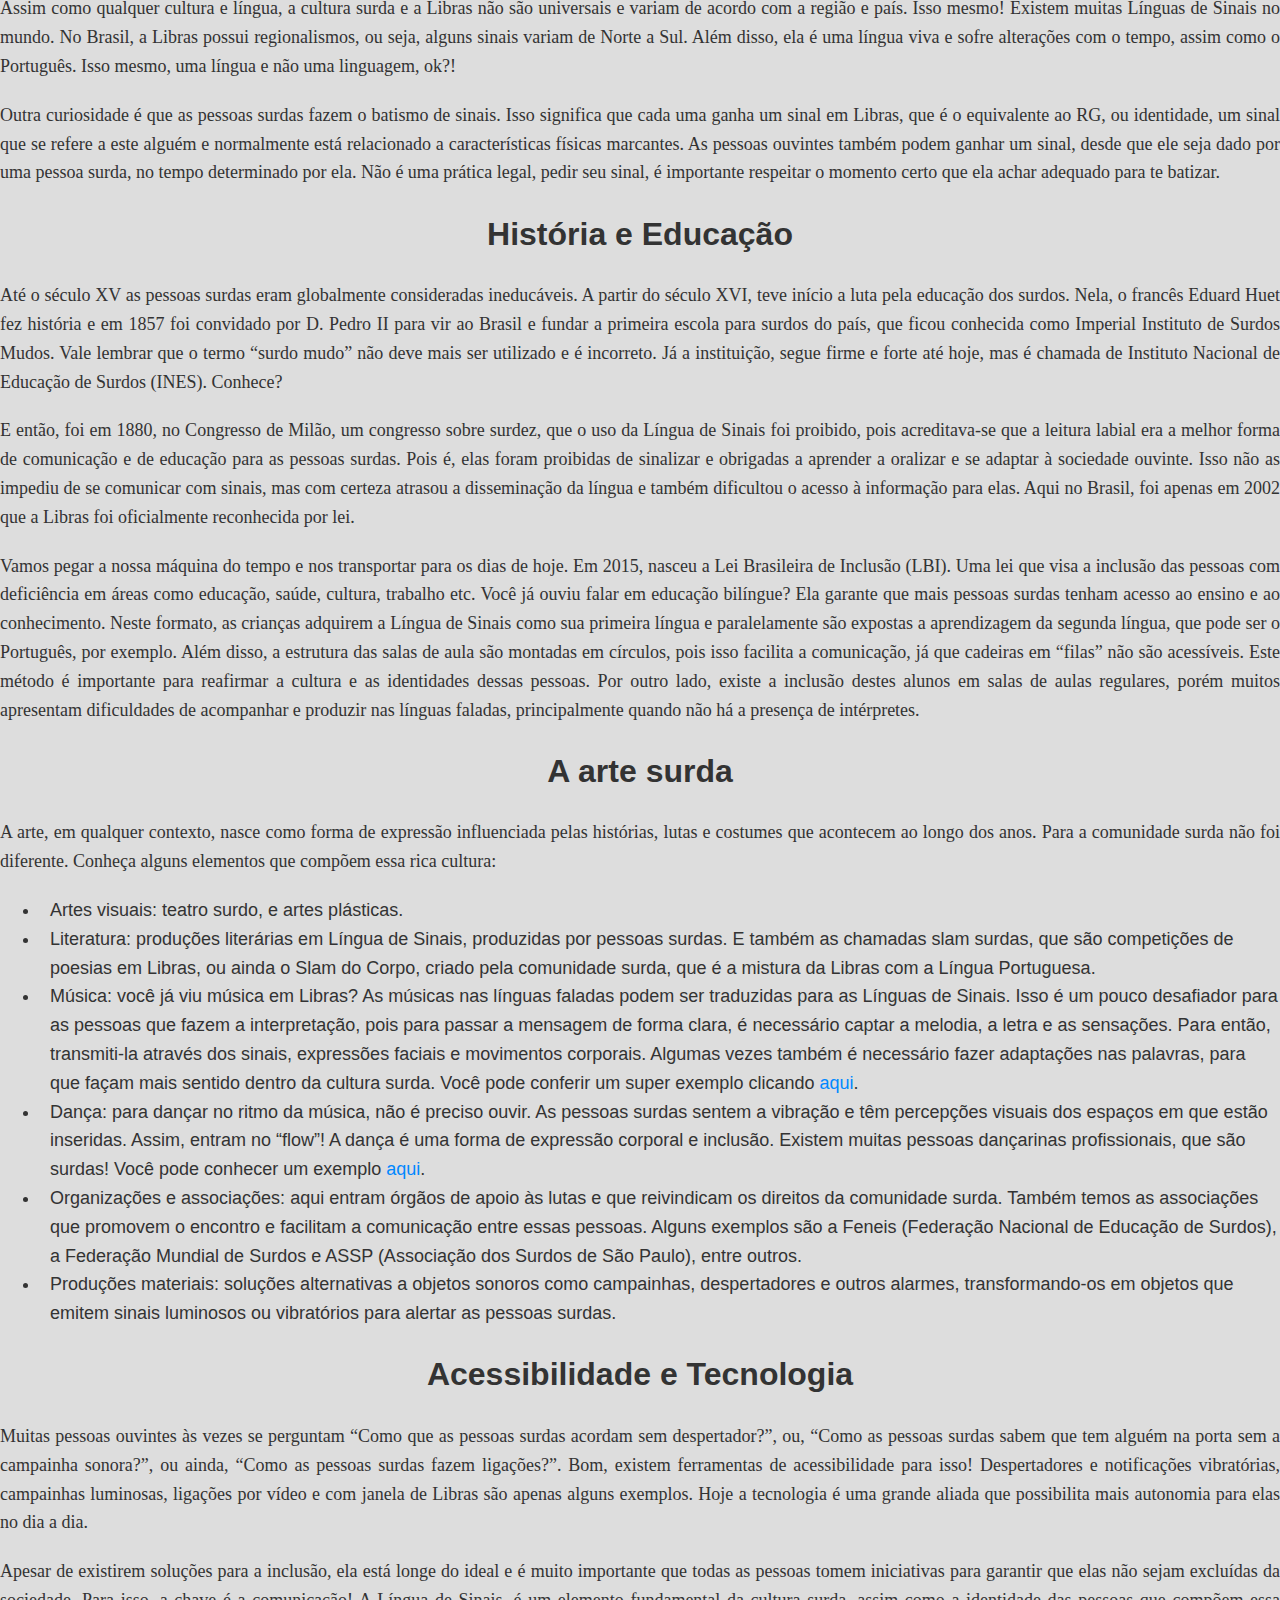
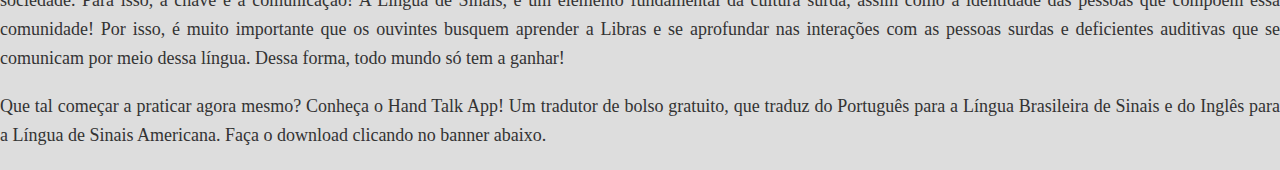
<file: pag9.html>
<!DOCTYPE html>
<html lang="pt-br">
<head>
    <meta charset="UTF-8">
    <meta name="viewport" content="width=device-width, initial-scale=1.0">
    <link rel="shortcut icon" href="img/logo_avatar-1.jpg">
    <title>Comunidade Surda</title>
    <link rel="stylesheet" href="Stype.css">
</head>
<body>
    <nav>
        <div class="logo">
            <h1 class="menu1">Felipe</h1>
        </div>
        <button>&#9776</button>
        <ul class="menu2">
            <li class="menu3">
                <p class="menu4"><a href="index.html">Início</a></p>
            </li>
            <li class="menu3">
                <p class="menu4"><a href="pag10.html">Sobre a Hand Talk</a></p>
            </li>
            <li class="menu3">
                <p class="menu4"><a href="#"></a></p>
            </li>
        </ul>
    </nav>
    <h1 class="Cla_h1">Cultura surda: o que é e quem faz parte dela?</h1>

    <p>Se você nos acompanha por aqui, já sabe que falamos bastante sobre a comunidade e cultura surda. Hoje vamos mergulhar ainda mais nesse assunto. Acompanhe com a gente!</p>
    <h1>Entendendo a comunidade surda</h1>
    <p>Para começar, a comunidade surda é composta por pessoas que se identificam como surdas ou pessoas com deficiência auditiva, mas não para por aí! As pessoas ouvintes militantes da causa, intérpretes e tradutores de Línguas de Sinais, CODAs (sigla em inglês para filhos de pai surdo ou mãe surda), amigos e outros parentes, também estão inclusas nesse grupo.</p>
    <p>Um fator crucial da identidade das pessoas surdas ou com deficiência auditiva, é que existem as surdas oralizadas, que normalmente utilizam aparelhos ou implante coclear, realizam leitura labial e verbalizam. E as que se comunicam através das Línguas de Sinais, como a Libras (Língua Brasileira de Sinais).</p>
    <p>O que caracteriza uma comunidade é a união de pessoas com vínculos culturais semelhantes, com interesses e propostas convergentes. Quando falamos na comunidade surda, ela é bastante abrangente e reúne todas as pessoas que se comunicam por meio de Língua de Sinais e/ou experiências visuais, com histórias e vivências em comum, sejam elas surdas ou ouvintes.</p>
    <p><a href="https://www.clickinclusao.com/as-sete-identidades-surdas/">algumas identidades</a> que também fazem parte dela são:</p>
    <p>Identidades surdas ou políticas: são pessoas surdas que optam por se comunicar através da Libras, estabelecem uma convivência entre si e não possuem interesse em aprender a oralizar. </p>
    <p>Identidades surdas híbridas: pessoas surdas que nasceram com capacidade auditiva, mas, por algum motivo, apresentam algum grau de surdez posteriormente. Aprendem a Língua de Sinais e aos poucos adentram a comunidade surda.</p>
    <p>Identidades surdas embaçadas: pessoas surdas que não aprenderam nem o Português, nem a Língua de Sinais, muitas vezes, por falta de orientação da família. Essas pessoas não estão inseridas nem na comunidade ouvinte nem na surda, e acabam se comunicando por mímicas. </p>
    <p>Identidades surdas flutuantes: pessoas surdas que foram muito influenciadas pela cultura ouvinte e querem oralizar, ler e escrever, para fazer parte apenas do mundo ouvinte, não se integrando a comunidade e a cultura surdas.</p>
    <p>Identidades surdas de transição: pessoas surdas que desde sempre tiveram a experiência de terem que se adaptar “à força” ao mundo ouvinte. Até que em algum momento, conhecem a comunidade surda e pessoas se comunicando através da Libras. Elas se identificam com o grupo, mas também não deixam de usar o oralismo. </p>
    <p>Identidades surdas de diáspora: são indivíduos que costumam se deslocar de outros lugares do mundo, seja de outra região ou país, estabelecendo contato com pessoas surdas de outros locais e que se comunicam sinalizando em diferentes Línguas de Sinais, que não apenas a de sua origem. Caracteriza-se pela sua bagagem cultural. </p>
    <p>Identidades intermediárias: pessoas surdas oralizadas, que falam e escutam bem o Português, assim como também possuem o domínio da Libras. Podem pertencer tanto a comunidade surda quanto a ouvinte.</p>
    <h1>Falando em “Cultura surda”… </h1>
    <h1>Cultura Surda e Cultura Ouvinte</h1>
    <p>Cultura, no geral, corresponde a um modo de vida de um povo ou grupos étnicos, que expressam de sua forma o seu pensar, sentir e agir. Um sistema de significados, costumes e histórias, que incluem valores, atitudes, objetivos, crenças e por aí vai…</p>
    <p>A cultura surda nasceu da comunidade surda, de forma natural e espontânea. São pessoas que possuem a visão como principal sentido para traduzir o mundo. Sua experiência de vida acontece através de percepções visuais, com influência das Línguas de Sinais e das vibrações sonoras, que podem ser sentidas. Você já deve ter reparado que as pessoas que se comunicam através da Libras fazem bastante expressões faciais, certo? Isso porque elas são fundamentais para auxiliar na compreensão da mensagem que está sendo transmitida. Elas também são muito boas em ler essas expressões e identificar sentimentos verdadeiros.</p>
    <p>Já a cultura ouvinte, é construída e percebida a partir de vivências sonoras, bem como visuais, na maioria das vezes.</p>
    <p>Assim como qualquer cultura e língua, a cultura surda e a Libras não são universais e variam de acordo com a região e país. Isso mesmo! Existem muitas Línguas de Sinais no mundo. No Brasil, a Libras possui regionalismos, ou seja, alguns sinais variam de Norte a Sul. Além disso, ela é uma língua viva e sofre alterações com o tempo, assim como o Português. Isso mesmo, uma língua e não uma linguagem, ok?! </p>
    <p>Outra curiosidade é que as pessoas surdas fazem o batismo de sinais. Isso significa que cada uma ganha um sinal em Libras, que é o equivalente ao RG, ou identidade, um sinal que se refere a este alguém e normalmente está relacionado a características físicas marcantes. As pessoas ouvintes também podem ganhar um sinal, desde que ele seja dado por uma pessoa surda, no tempo determinado por ela. Não é uma prática legal, pedir seu sinal, é importante respeitar o momento certo que ela achar adequado para te batizar. </p>
    <h1>História e Educação</h1>
    <p>Até o século XV as pessoas surdas eram globalmente consideradas ineducáveis. A partir do século XVI, teve início a luta pela educação dos surdos. Nela, o francês Eduard Huet fez história e em 1857 foi convidado por D. Pedro II para vir ao Brasil e fundar a primeira escola para surdos do país, que ficou conhecida como Imperial Instituto de Surdos Mudos. Vale lembrar que o termo “surdo mudo” não deve mais ser utilizado e é incorreto. Já a instituição, segue firme e forte até hoje, mas é chamada de Instituto Nacional de Educação de Surdos (INES). Conhece? </p>
    <p>E então, foi em 1880, no Congresso de Milão, um congresso sobre surdez, que o uso da Língua de Sinais foi proibido, pois acreditava-se que a leitura labial era a melhor forma de comunicação e de educação para as pessoas surdas. Pois é, elas foram proibidas de sinalizar e obrigadas a aprender a oralizar e se adaptar à sociedade ouvinte. Isso não as impediu de se comunicar com sinais, mas com certeza atrasou a disseminação da língua e também dificultou o acesso à informação para elas. Aqui no Brasil, foi apenas em 2002 que a Libras foi oficialmente reconhecida por lei.</p>
    <p>Vamos pegar a nossa máquina do tempo e nos transportar para os dias de hoje. Em 2015, nasceu a Lei Brasileira de Inclusão (LBI). Uma lei que visa a inclusão das pessoas com deficiência em áreas como educação, saúde, cultura, trabalho etc. Você já ouviu falar em educação bilíngue? Ela garante que mais pessoas surdas tenham acesso ao ensino e ao conhecimento. Neste formato, as crianças adquirem a Língua de Sinais como sua primeira língua e paralelamente são expostas a aprendizagem da segunda língua, que pode ser o Português, por exemplo. Além disso, a estrutura das salas de aula são montadas em círculos, pois isso facilita a comunicação, já que cadeiras em “filas” não são acessíveis. Este método é importante para reafirmar a cultura e as identidades dessas pessoas. Por outro lado, existe a inclusão destes alunos em salas de aulas regulares, porém muitos apresentam dificuldades de acompanhar e produzir nas línguas faladas, principalmente quando não há a presença de intérpretes.</p>
    <h1>A arte surda</h1>

    <p>A arte, em qualquer contexto, nasce como forma de expressão influenciada pelas histórias, lutas e costumes que acontecem ao longo dos anos. Para a comunidade surda não foi diferente. Conheça alguns elementos que compõem essa rica cultura:</p>
    
    <ul>
      <li>Artes visuais: teatro surdo, e artes plásticas.</li>
      <li>Literatura: produções literárias em Língua de Sinais, produzidas por pessoas surdas. E também as chamadas slam surdas, que são competições de poesias em Libras, ou ainda o Slam do Corpo, criado pela comunidade surda, que é a mistura da Libras com a Língua Portuguesa.</li>
      <li>Música: você já viu música em Libras? As músicas nas línguas faladas podem ser traduzidas para as Línguas de Sinais. Isso é um pouco desafiador para as pessoas que fazem a interpretação, pois para passar a mensagem de forma clara, é necessário captar a melodia, a letra e as sensações. Para então, transmiti-la através dos sinais, expressões faciais e movimentos corporais. Algumas vezes também é necessário fazer adaptações nas palavras, para que façam mais sentido dentro da cultura surda. Você pode conferir um super exemplo clicando <a href="link_aqui">aqui</a>.</li>
      <li>Dança: para dançar no ritmo da música, não é preciso ouvir. As pessoas surdas sentem a vibração e têm percepções visuais dos espaços em que estão inseridas. Assim, entram no “flow”! A dança é uma forma de expressão corporal e inclusão. Existem muitas pessoas dançarinas profissionais, que são surdas! Você pode conhecer um exemplo <a href="link_aqui">aqui</a>.</li>
      <li>Organizações e associações: aqui entram órgãos de apoio às lutas e que reivindicam os direitos da comunidade surda. Também temos as associações que promovem o encontro e facilitam a comunicação entre essas pessoas. Alguns exemplos são a Feneis (Federação Nacional de Educação de Surdos), a Federação Mundial de Surdos e ASSP (Associação dos Surdos de São Paulo), entre outros.</li>
      <li>Produções materiais: soluções alternativas a objetos sonoros como campainhas, despertadores e outros alarmes, transformando-os em objetos que emitem sinais luminosos ou vibratórios para alertar as pessoas surdas.</li>
    </ul>
    
    <h1>Acessibilidade e Tecnologia</h1>
    
    <p>Muitas pessoas ouvintes às vezes se perguntam “Como que as pessoas surdas acordam sem despertador?”, ou, “Como as pessoas surdas sabem que tem alguém na porta sem a campainha sonora?”, ou ainda, “Como as pessoas surdas fazem ligações?”. Bom, existem ferramentas de acessibilidade para isso! Despertadores e notificações vibratórias, campainhas luminosas, ligações por vídeo e com janela de Libras são apenas alguns exemplos. Hoje a tecnologia é uma grande aliada que possibilita mais autonomia para elas no dia a dia.</p>
    
    <p>Apesar de existirem soluções para a inclusão, ela está longe do ideal e é muito importante que todas as pessoas tomem iniciativas para garantir que elas não sejam excluídas da sociedade. Para isso, a chave é a comunicação! A Língua de Sinais, é um elemento fundamental da cultura surda, assim como a identidade das pessoas que compõem essa comunidade! Por isso, é muito importante que os ouvintes busquem aprender a Libras e se aprofundar nas interações com as pessoas surdas e deficientes auditivas que se comunicam por meio dessa língua. Dessa forma, todo mundo só tem a ganhar!</p>
    
    <p>Que tal começar a praticar agora mesmo? Conheça o Hand Talk App! Um tradutor de bolso gratuito, que traduz do Português para a Língua Brasileira de Sinais e do Inglês para a Língua de Sinais Americana. Faça o download clicando no banner abaixo.</p>
</body>
</html>
</file>
<file: Stype.css>
/* Estilos do footer */
footer {
    background-color: #333;
    color: #fff;
    text-align: center;
    font-family: 'Trebuchet MS', 'Lucida Sans Unicode', 'Lucida Grande', 'Lucida Sans', Arial, sans-serif;
    padding: 10px;
    position: fixed;
    bottom: 0;
    width: 100%;
}

/* Estilos do menu */
.menu2{
    list-style: none;
    padding: 0;
    overflow: hidden;
    transition: all .5s;
}

/* Estilos da barra de navegação */
nav{
    background-color: black;
    padding: 0 20px;
    justify-content: space-between;
    align-items: center;
}

.menu1, .menu4{
    color: rgb(0, 136, 255);
}

/* Estilos do menu e da barra de navegação */
nav, .menu2{
    display: flex;
    flex-direction: row;
}

.menu3{
    padding:  0 20px;
    font-family: 'Courier New', Courier, monospace;
    font-size: 20px;
}

.menu1{
    margin: 0;
    padding: 10px;
}

button{
    background-color: transparent;
    border: none;
    color: aliceblue;
    font-size: 36px;
    position: absolute;
    right: 10px;
    top: 10px;
    display: none;
}

/* Estilos de hover para elementos do menu */
.menu3:hover,
.menu1:hover,
button:hover{
    cursor: pointer;
    opacity: 0.8;
    background-color: aliceblue;
    border-radius: 30px;
}

/* Exibição do menu ao focar no botão */
button:focus ~ul{
    height: 260px;
}

@media (max-width: 700px){
    nav, .menu2{
        flex-direction: column;
    }
    .menu2{
        text-align: center;
        margin: 0;
        height: 0;   
    }
    nav{
        padding-top: 0px;
        align-items: flex-start;
    }
    .menu1{
        margin: 10px;
    }
    button{
        display: flex;
    }
    .menu3, .menu2{
        width: 100%;
    }
}

/* Outros estilos */
.final{
    font-family: 'Gill Sans', 'Gill Sans MT', Calibri, 'Trebuchet MS', sans-serif;
}

a{
    text-decoration: none;
    color: rgb(0, 136, 255);
}

h1{
    text-align: center;
    font-family: 'Franklin Gothic Medium', 'Arial Narrow', Arial, sans-serif;
}

h2{
    padding-left: 10px;
}

ul{
    font-size: 10px;
}

li{
    font-family: Arial, Helvetica, sans-serif;
    padding-left: 10px;
    font-size: 18px;
}

.text1{
    font-size: 25px;
}

p{
    font-family:Georgia, 'Times New Roman', Times, serif;
    font-size: 18px;
    padding-left: 10px 10px;
    margin-bottom: 20px;
    text-align: justify;
}

/* Estilos do corpo da página */
body {
    font-family: Arial, sans-serif;
    line-height: 1.6;
    color: #333;
    margin: 0;
    padding: 0;
    background-color: #dddddd;
}

/* Outros estilos */
code{
    padding-left: 30px;
}

.imagem{
    background-image: url('img/listacompra.png');
    background-size: cover;
    width:50%;
    height: 50vh;
    background-position: center center;
}

/* Outros estilos */
fieldset{
    padding: auto;
}

label {
    margin-left: 20px;
    color: #000000;
    font-weight: bold;
}

/* Estilos do formulário */
form {
    font-family: Verdana,Tahoma,sans-serif;
    font-size: 15px;
    background-color: #26e21f;
    max-width: 500px;
}

.text5{
    text-align: justify;
    padding: 20px 20px 20px 20px;
}

.Cla_h1{
    text-align: center;
    color: #333;
    font-family: 'Lucida Sans', 'Lucida Sans Regular', 'Lucida Grande', 'Lucida Sans Unicode', Geneva, Verdana, sans-serif;
}

/* Estilos de imagens */
img{
    width: 950px; 
    height: 600px;
    text-align: center;
    position: absolute;
	left: 18%;
}

/* Estilos específicos */
.fundoCS{
    color: #ebad05;
}

.image-container {
    display: flex;
    justify-content: center;
    align-items: center;
    width: 300px;
    height: 300px;
    background-size: contain;
    background-position: center;
}
.image-container img {
    width: 40%;
    height: auto;
}
.bg-image {
    background-image: url("img/angular.png");
    background-size: contain;
    background-position: center;
    height: 100vh;
  }






.verde{
    position: relative;
    background-color: #26e21f;
    width: 300px;
    height: 300px;
    border: 10px solid #000000;
    z-index: 10;
    right: 50px;

}
.azul{
    position: fixed;
    background-color: aqua;
    width: 100px;
    height: 200px;
    border: 10px solid #000000;
    z-index: 5;
}
</file>
<file: stype1.css>
h1{
    font-family: 'Courier New', Courier, monospace;
    text-align: center;
    color: blue;
}
img{
    height: 450px;
    padding-left: 450px;
}
form{
    text-align: center;
}
body{
    background-color: antiquewhite;
}


div{
    color: aliceblue;
}
h2, p{
    color: black;

}
button{
    padding: 15px;
    font-size: 20px;
    font-family: 'Gill Sans', 'Gill Sans MT', Calibri, 'Trebuchet MS', sans-serif;
}
.text1{
    font-size: 20px;
    font-family: 'Segoe UI', Tahoma, Geneva, Verdana, sans-serif;
}
</file>
